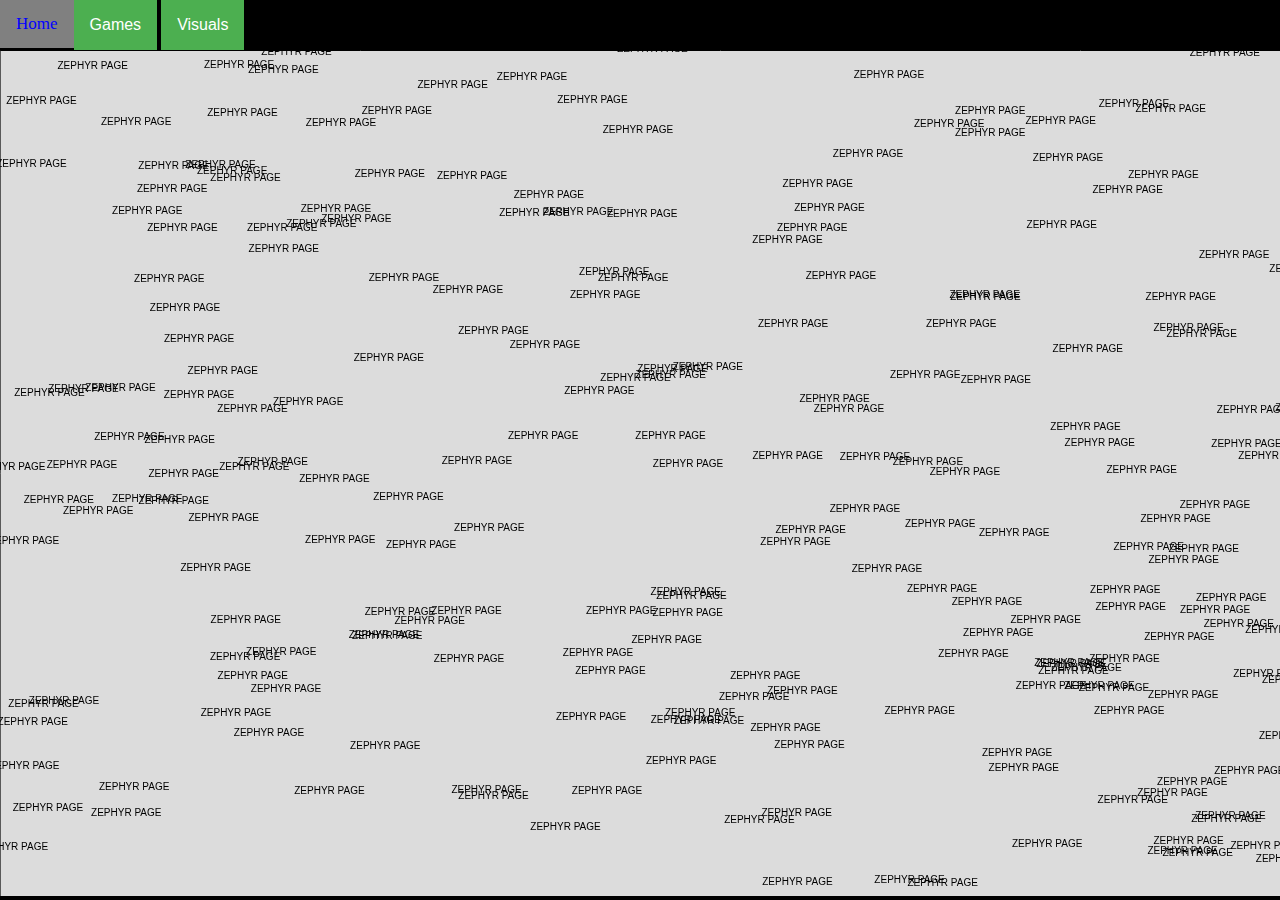
<file: index.html>
<!DOCTYPE html><html><head>
    <script src="p5.min.js"></script>
    <script src="p5.dom.min.js"></script>
    <script src="p5.sound.min.js"></script>
    <link rel="stylesheet" type="text/css" href="style.css">
    <meta charset="utf-8">

  </head>
  <body>
    <script src="homepage.js"></script>

    <div class="topnav">
        <a class="active" href="index.html">Home</a>
        <div class="dropdown">
            <button class="dropbtn">Games</button>
            <div class="dropdown-content">
                <a href="broken-cube.html">Broken Rubik's Cube</a>
                <a href="dodge-game.html">Dodge Game</a>
                <a href="mario-game.html">Mario Game</a>
                <a href="pong.html">PONG</a>
            </div>
        </div>
        <div class="dropdown">
            <button class="dropbtn">Visuals</button>
            <div class="dropdown-content">
                <a href="bubbles.html">Bubbles</a>
                <a href="name.html">Name</a>
                <a href="thanos.html">Thanos Simulator</a>
            </div>
        </div>
    </div>

</body></html>
</file>
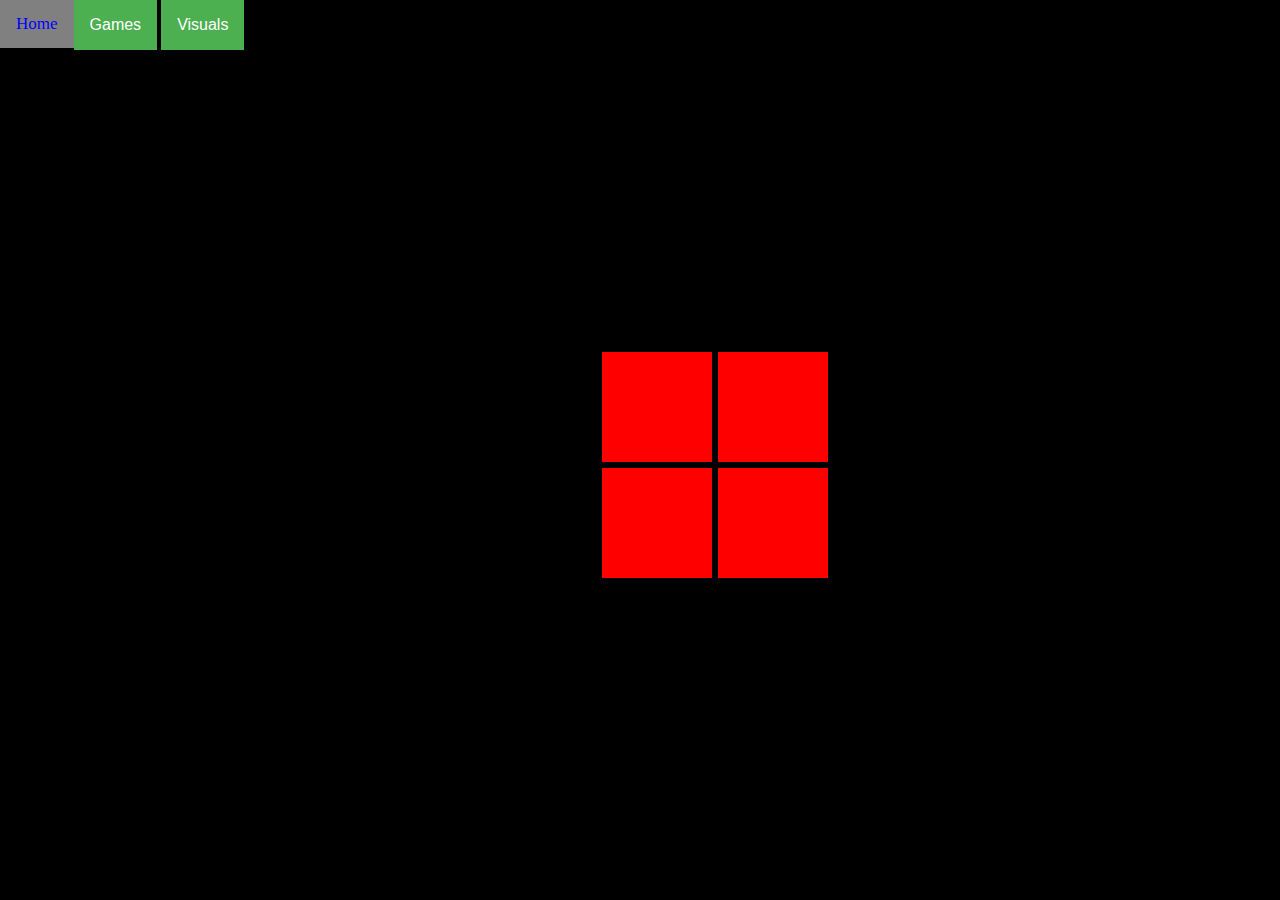
<file: broken-cube.html>
<!DOCTYPE html><html><head>
    <script src="p5.min.js"></script>
    <script src="p5.dom.min.js"></script>
    <script src="p5.sound.min.js"></script>
    <link rel="stylesheet" type="text/css" href="style.css">
    <meta charset="utf-8">

  </head>
  <body>
    <script src="broken-cube.js"></script>

  <div class="topnav">
      <a class="active" href="index.html">Home</a>
      <div class="dropdown">
          <button class="dropbtn">Games</button>
          <div class="dropdown-content">
              <a href="broken-cube.html">Broken Rubik's Cube</a>
              <a href="dodge-game.html">Dodge Game</a>
              <a href="mario-game.html">Mario Game</a>
              <a href="pong.html">PONG</a>
          </div>
      </div>
      <div class="dropdown">
          <button class="dropbtn">Visuals</button>
          <div class="dropdown-content">
              <a href="bubbles.html">Bubbles</a>
              <a href="name.html">Name</a>
              <a href="thanos.html">Thanos Simulator</a>
          </div>
      </div>
  </div>
</body></html>
</file>
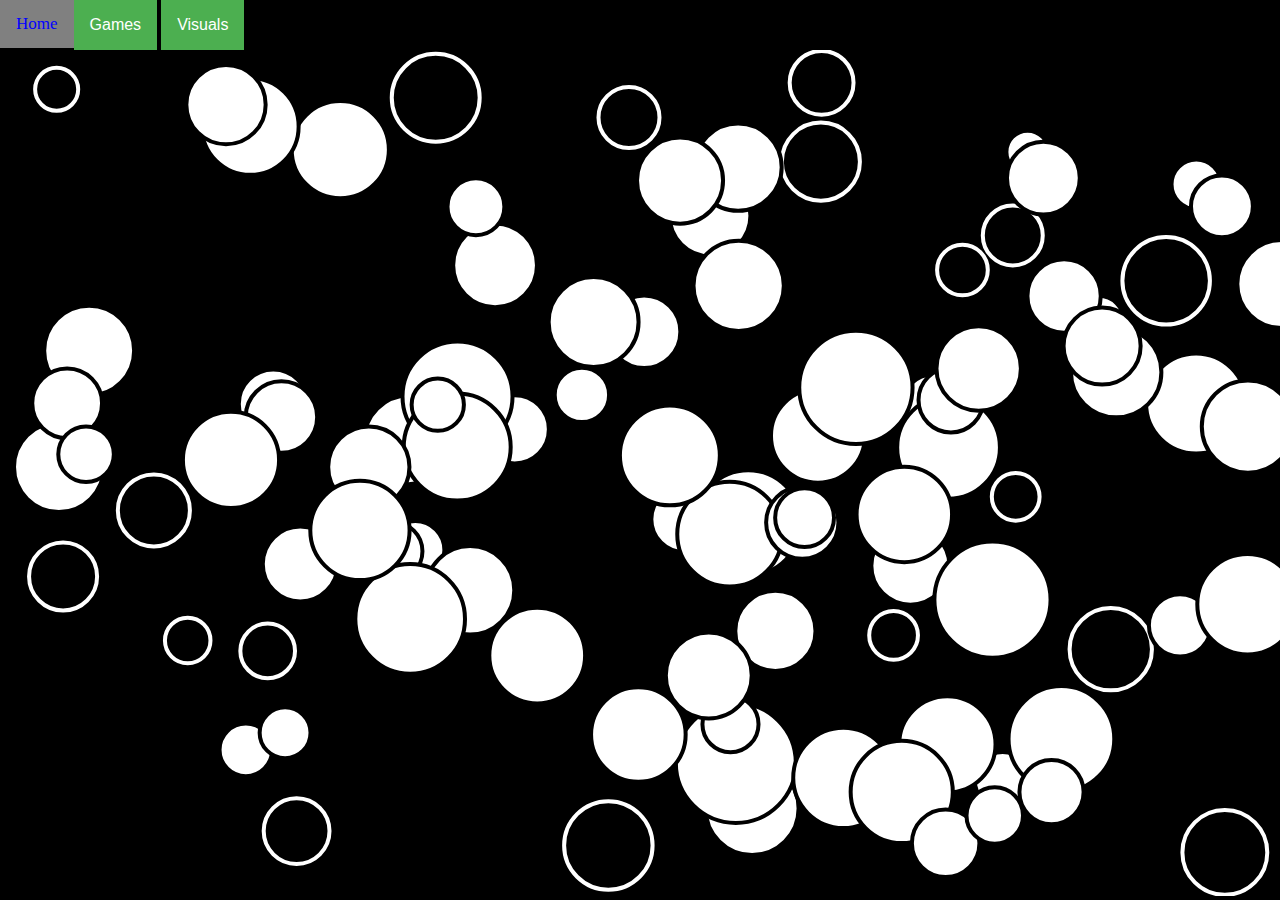
<file: bubbles.html>
<!DOCTYPE html><html><head>
    <script src="p5.min.js"></script>
    <script src="p5.dom.min.js"></script>
    <script src="p5.sound.min.js"></script>
    <link rel="stylesheet" type="text/css" href="style.css">
    <meta charset="utf-8">

  </head>
  <body>
    <script src="bubbles.js"></script>

    <div class="topnav">
        <a class="active" href="index.html">Home</a>
        <div class="dropdown">
            <button class="dropbtn">Games</button>
            <div class="dropdown-content">
                <a href="broken-cube.html">Broken Rubik's Cube</a>
                <a href="dodge-game.html">Dodge Game</a>
                <a href="mario-game.html">Mario Game</a>
                <a href="pong.html">PONG</a>
            </div>
        </div>
        <div class="dropdown">
            <button class="dropbtn">Visuals</button>
            <div class="dropdown-content">
                <a href="bubbles.html">Bubbles</a>
                <a href="name.html">Name</a>
            </div>
        </div>
    </div>
  

</body></html>
</file>
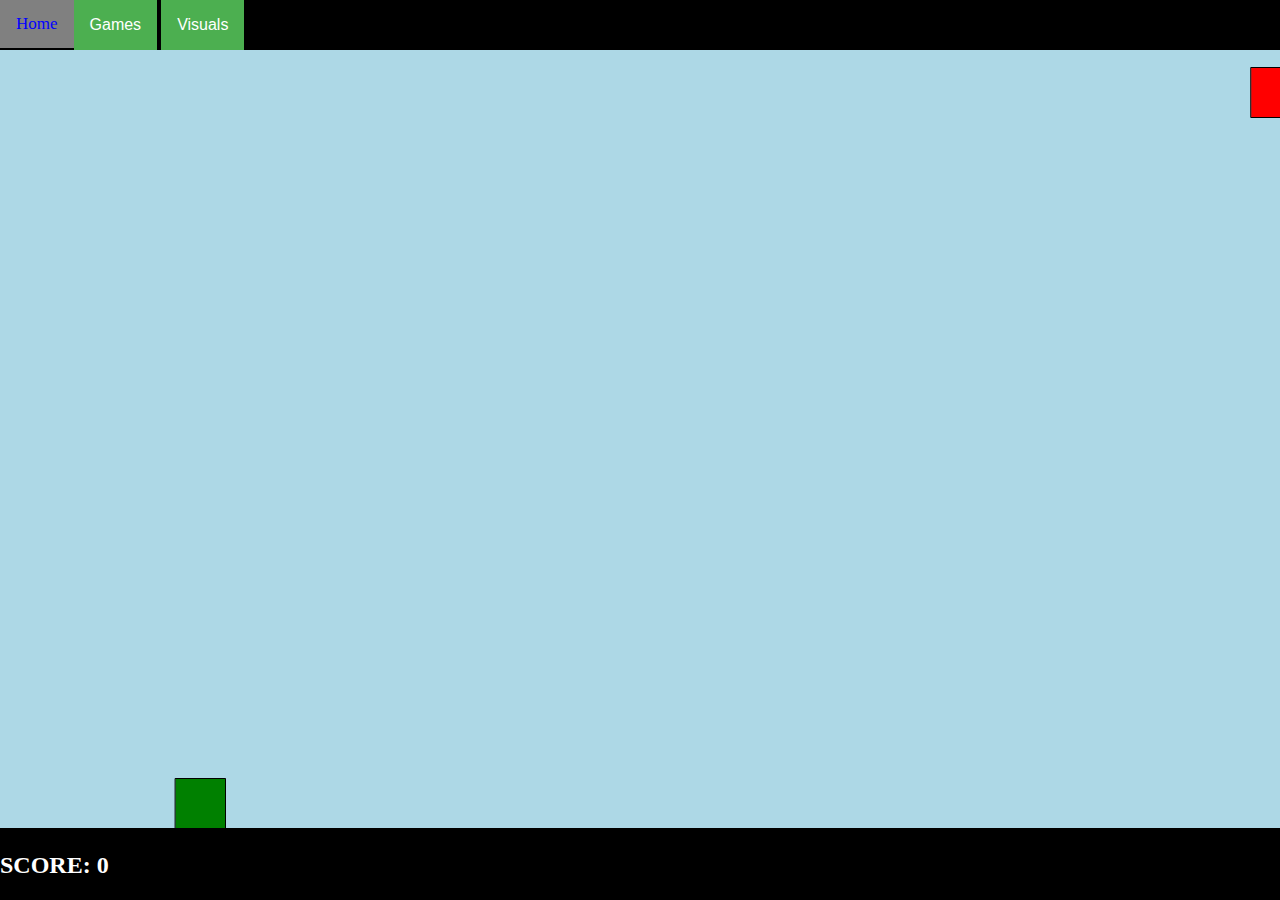
<file: dodge-game.html>
<!DOCTYPE html><html><head>
    <script src="p5.min.js"></script>
    <script src="p5.dom.min.js"></script>
    <script src="p5.sound.min.js"></script>
    <link rel="stylesheet" type="text/css" href="style.css">
    <meta charset="utf-8">
  </head>
  <body>
  <div class="topnav">
      <a class="active" href="index.html">Home</a>
      <div class="dropdown">
          <button class="dropbtn">Games</button>
          <div class="dropdown-content">
              <a href="broken-cube.html">Broken Rubik's Cube</a>
              <a href="dodge-game.html">Dodge Game</a>
              <a href="mario-game.html">Mario Game</a>
              <a href="pong.html">PONG</a>
          </div>
      </div>
      <div class="dropdown">
          <button class="dropbtn">Visuals</button>
          <div class="dropdown-content">
              <a href="bubbles.html">Bubbles</a>
              <a href="name.html">Name</a>
              <a href="thanos.html">Thanos Simulator</a>
          </div>
      </div>
  </div>

    <script src="dodge-game.js"></script>
  

</h1></body></html>
</file>
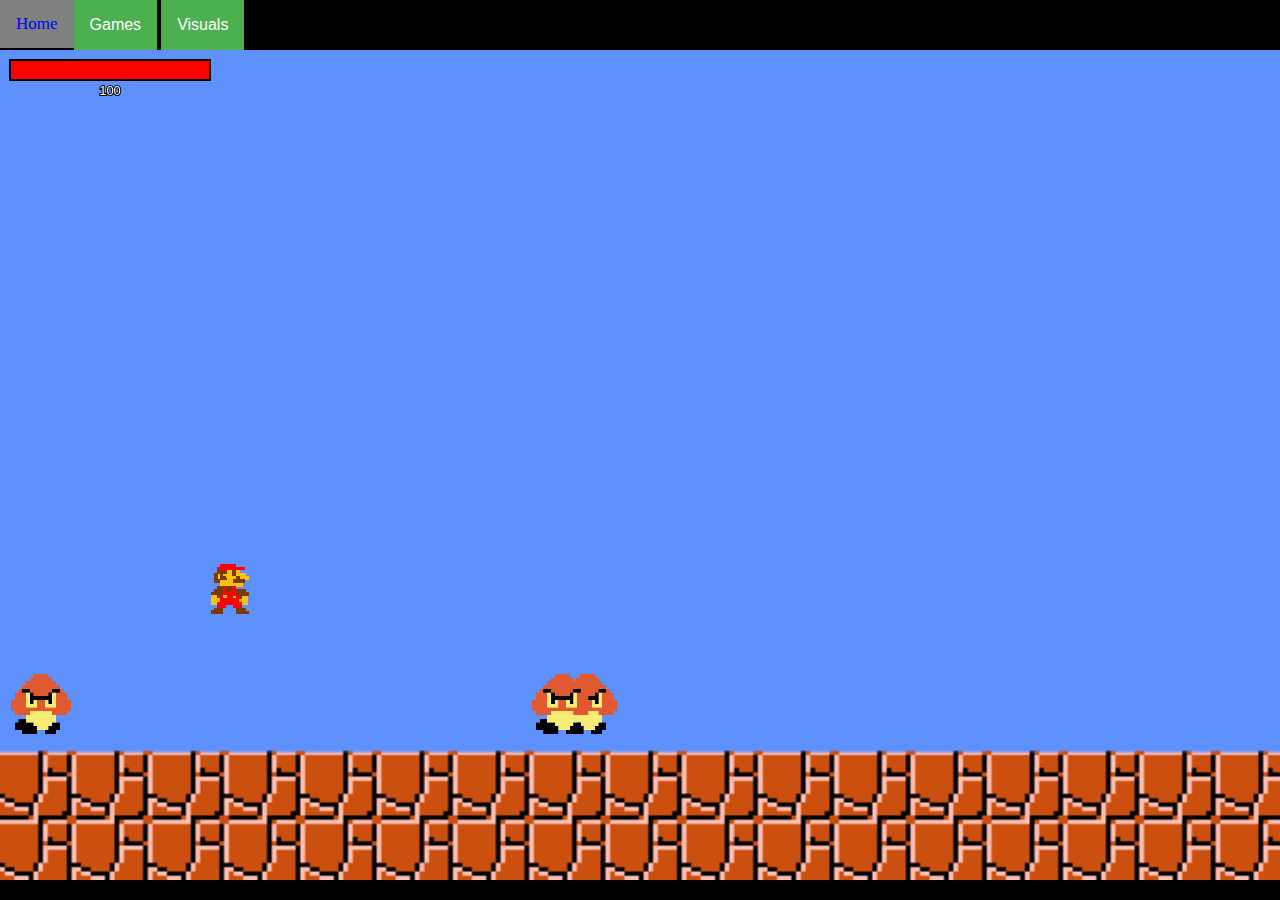
<file: mario-game.html>
<!DOCTYPE html><html><head>
    <script src="p5.min.js"></script>
    <script src="p5.dom.min.js"></script>
    <script src="p5.sound.min.js"></script>
    <link rel="stylesheet" type="text/css" href="style.css">
    <meta charset="utf-8">

  </head>
  <body>
  <div class="topnav">
      <a class="active" href="index.html">Home</a>
      <div class="dropdown">
          <button class="dropbtn">Games</button>
          <div class="dropdown-content">
              <a href="broken-cube.html">Broken Rubik's Cube</a>
              <a href="dodge-game.html">Dodge Game</a>
              <a href="mario-game.html">Mario Game</a>
              <a href="pong.html">PONG</a>
          </div>
      </div>
      <div class="dropdown">
          <button class="dropbtn">Visuals</button>
          <div class="dropdown-content">
              <a href="bubbles.html">Bubbles</a>
              <a href="name.html">Name</a>
              <a href="thanos.html">Thanos Simulator</a>
          </div>
      </div>
  </div>
    <script src="mario-game.js"></script>
  

</body></html>
</file>
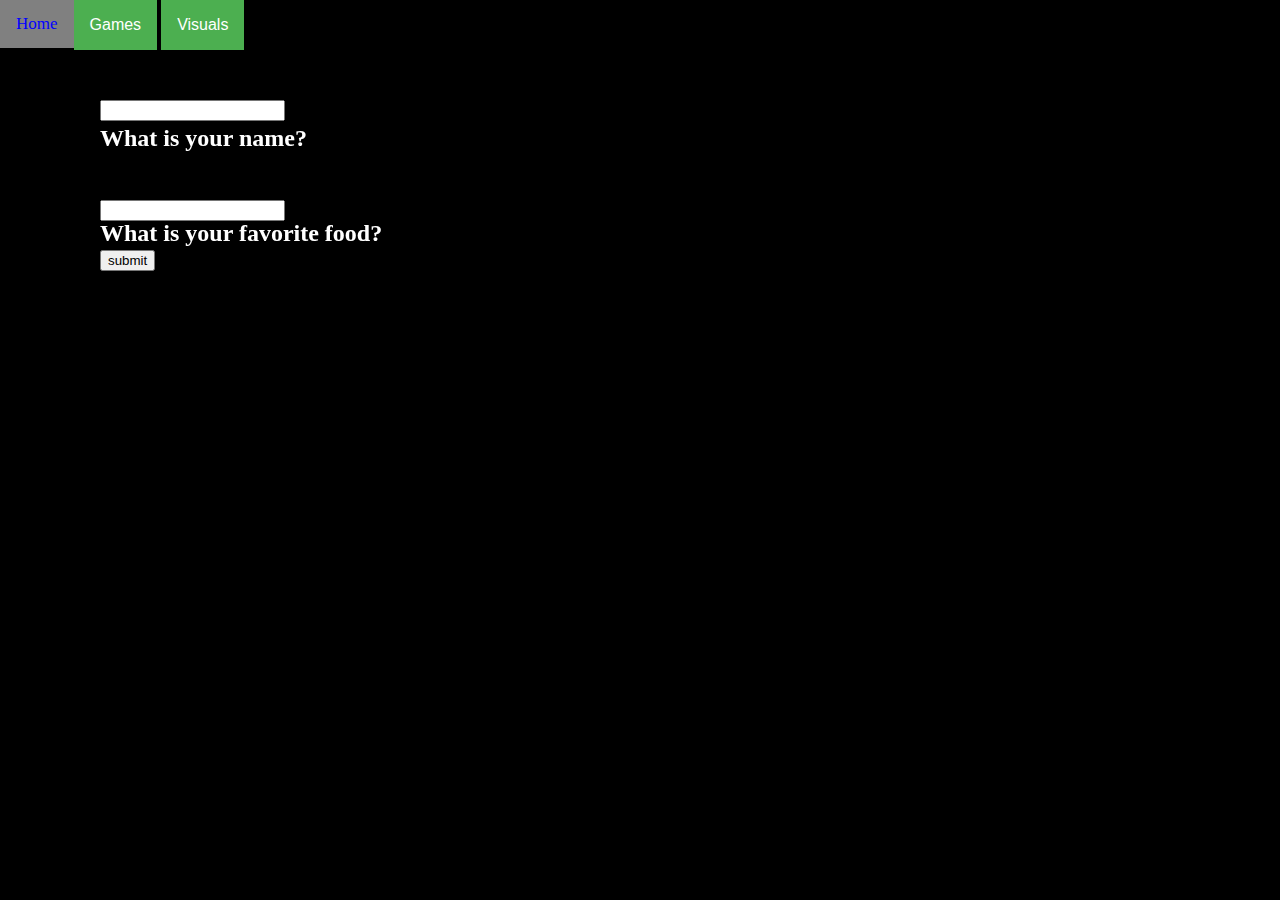
<file: name.html>
<!DOCTYPE html><html><head>
    <script src="p5.min.js"></script>
    <script src="p5.dom.min.js"></script>
    <script src="p5.sound.min.js"></script>
    <link rel="stylesheet" type="text/css" href="style.css">
    <meta charset="utf-8">

  </head>
  <body>
    <script src="name.js"></script>

    <div class="topnav">
        <a class="active" href="index.html">Home</a>
        <div class="dropdown">
            <button class="dropbtn">Games</button>
            <div class="dropdown-content">
                <a href="broken-cube.html">Broken Rubik's Cube</a>
                <a href="dodge-game.html">Dodge Game</a>
                <a href="mario-game.html">Mario Game</a>
                <a href="pong.html">PONG</a>
            </div>
        </div>
        <div class="dropdown">
            <button class="dropbtn">Visuals</button>
            <div class="dropdown-content">
                <a href="bubbles.html">Bubbles</a>
                <a href="name.html">Name</a>
                <a href="thanos.html">Thanos Simulator</a>
            </div>
        </div>
    </div>



  </body></html>
</file>
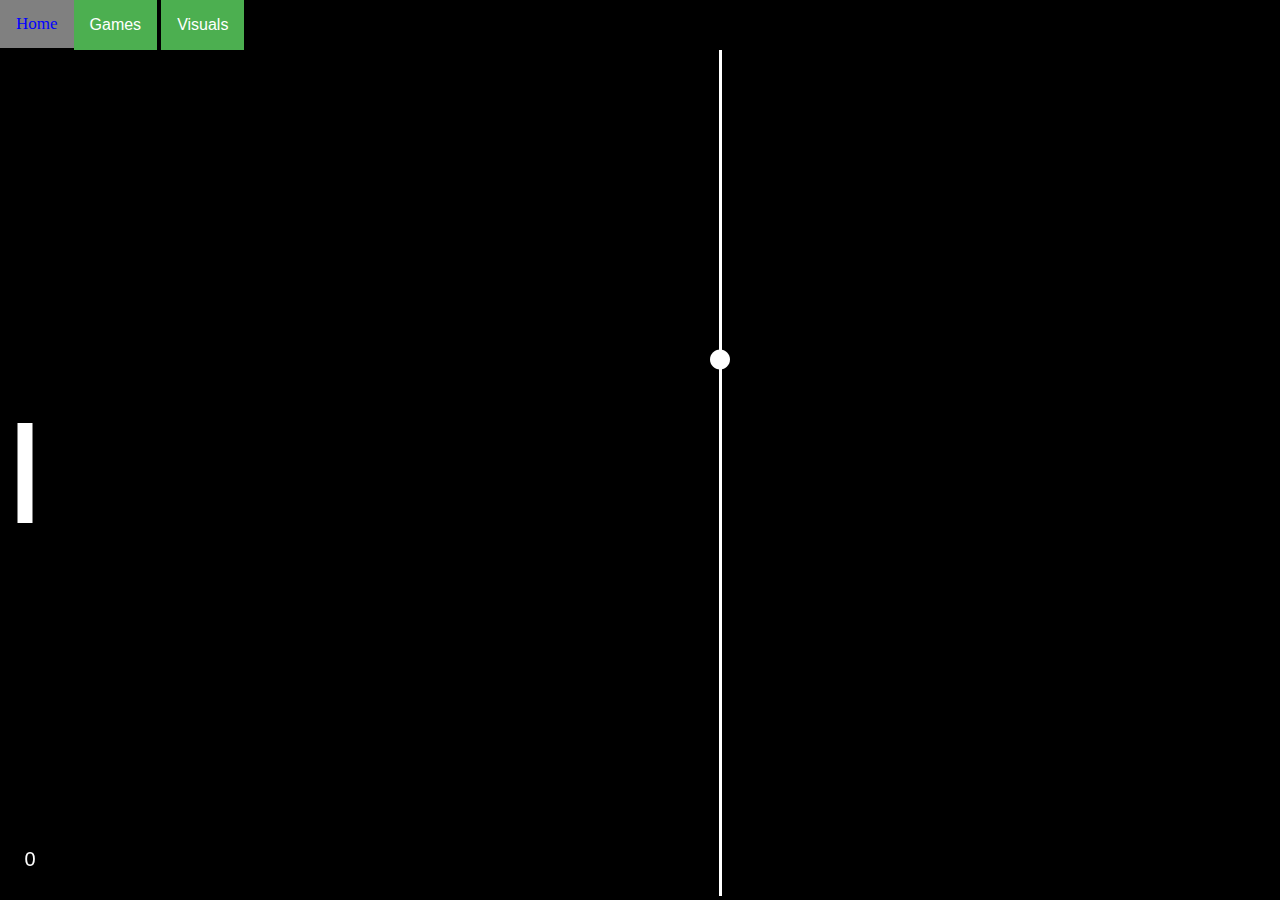
<file: pong.html>
<!DOCTYPE html><html><head>
    <script src="p5.min.js"></script>
    <script src="p5.dom.min.js"></script>
    <script src="p5.sound.min.js"></script>
    <link rel="stylesheet" type="text/css" href="style.css">
    <meta charset="utf-8">

  </head>
  <body>
    <script src="pong.js"></script>

    <div class="topnav">
        <a class="active" href="index.html">Home</a>
        <div class="dropdown">
            <button class="dropbtn">Games</button>
            <div class="dropdown-content">
                <a href="broken-cube.html">Broken Rubik's Cube</a>
                <a href="dodge-game.html">Dodge Game</a>
                <a href="mario-game.html">Mario Game</a>
                <a href="pong.html">PONG</a>
            </div>
        </div>
        <div class="dropdown">
            <button class="dropbtn">Visuals</button>
            <div class="dropdown-content">
                <a href="bubbles.html">Bubbles</a>
                <a href="name.html">Name</a>
                <a href="thanos.html">Thanos Simulator</a>
            </div>
        </div>
    </div>
  

</body></html>
</file>
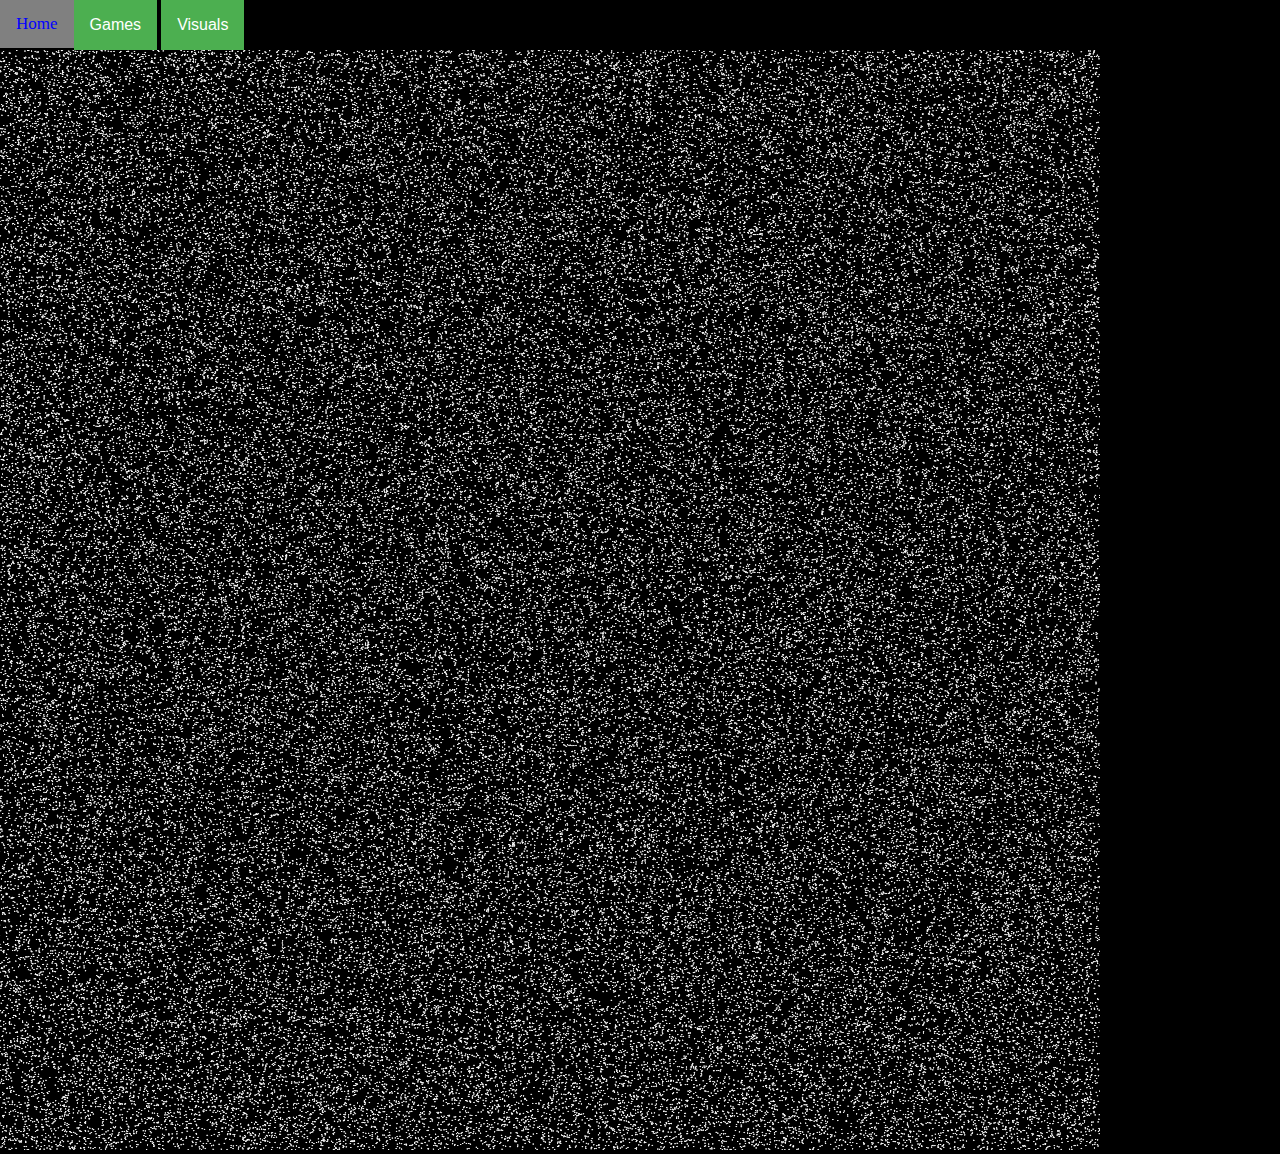
<file: thanos.html>
<!DOCTYPE html><html><head>
    <script src="p5.min.js"></script>
    <script src="p5.dom.min.js"></script>
    <script src="p5.sound.min.js"></script>
    <link rel="stylesheet" type="text/css" href="style.css">
    <meta charset="utf-8">

  </head>
  <body>
    <script src="thanos.js"></script>
    <div class="topnav">
        <a class="active" href="index.html">Home</a>
        <div class="dropdown">
            <button class="dropbtn">Games</button>
            <div class="dropdown-content">
                <a href="broken-cube.html">Broken Rubik's Cube</a>
                <a href="dodge-game.html">Dodge Game</a>
                <a href="mario-game.html">Mario Game</a>
                <a href="pong.html">PONG</a>
            </div>
        </div>
        <div class="dropdown">
            <button class="dropbtn">Visuals</button>
            <div class="dropdown-content">
                <a href="bubbles.html">Bubbles</a>
                <a href="name.html">Name</a>
                <a href="thanos.html">Thanos Simulator</a>
            </div>
        </div>
    </div>
  

</body></html>
</file>
<file: style.css>
html, body {
    margin: 0;
    padding: 0;
    background-color: black;
    color: white;
}

.topnav {
    background-color: black;
    overflow: visible;
}

/* Style the links inside the navigation bar */
.topnav a {
    float: left;
    color: lightseagreen;
    text-align: center;
    padding: 14px 16px;
    text-decoration: magenta;
    font-size: 17px;
}

/* Change the color of links on hover */
.topnav a:hover {
    background-color: grey;
    color: blue;
}

/* Dropdown Button */
.dropbtn {
    background-color: #4CAF50;
    color: white;
    padding: 16px;
    font-size: 16px;
    border: none;
}

/* The container <div> - needed to position the dropdown content */
.dropdown {
    position: relative;
    display: inline-block;
}

/* Dropdown Content (Hidden by Default) */
.dropdown-content {
    display: none;
    position: absolute;
    background-color: #f1f1f1;
    min-width: 160px;
    box-shadow: 0px 8px 16px 0px rgba(0,0,0,0.2);
    z-index: 1;
}

/* Links inside the dropdown */
.dropdown-content a {
    color: black;
    padding: 12px 16px;
    text-decoration: none;
    display: block;
}

/* Change color of dropdown links on hover */
.dropdown-content a:hover {background-color: #ddd;}

/* Show the dropdown menu on hover */
.dropdown:hover .dropdown-content {display: block;}

/* Change the background color of the dropdown button when the dropdown content is shown */
.dropdown:hover .dropbtn {background-color: #3e8e41;}
</file>
